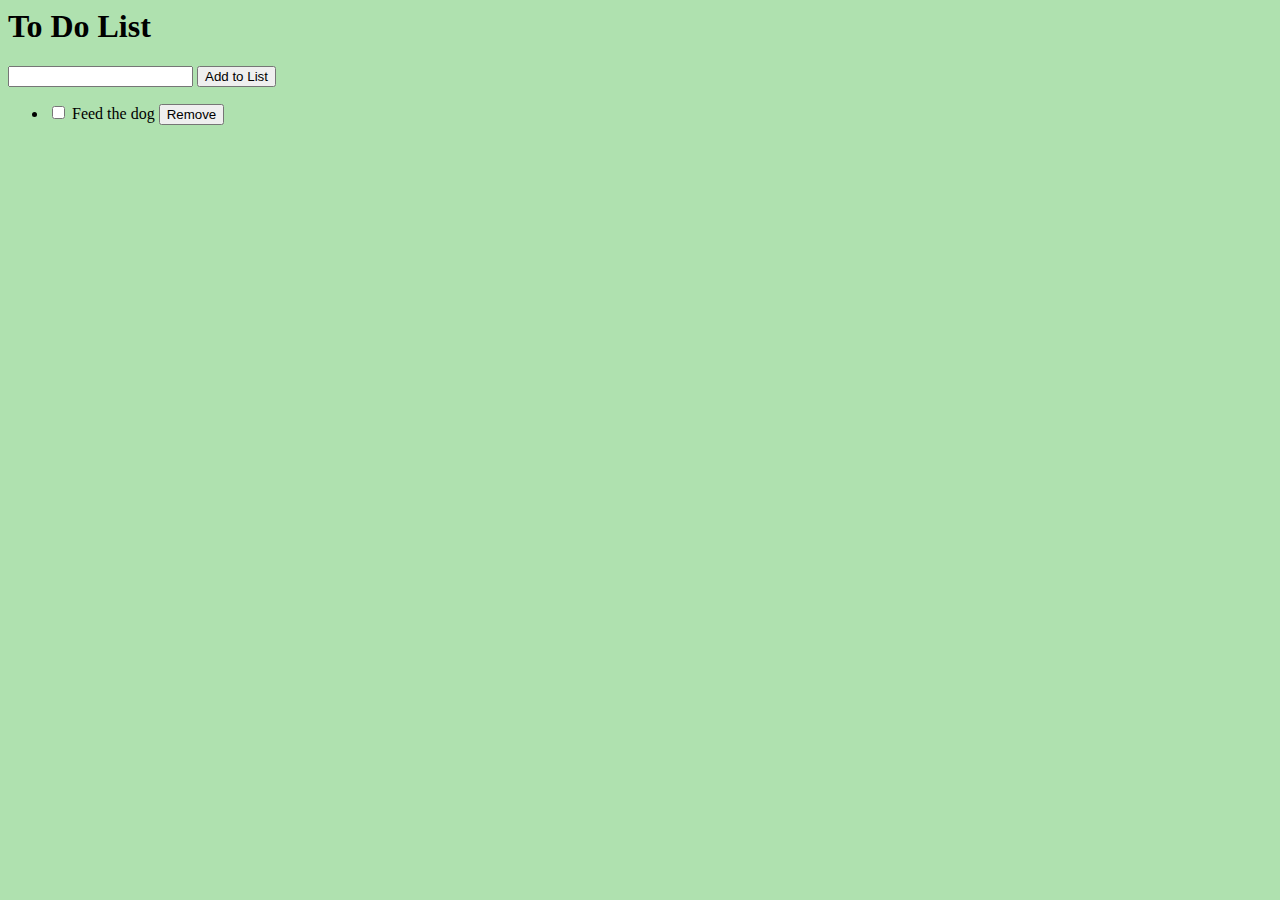
<file: index.html>
<html lang="en">
<head>
    <meta charset="UTF-8">
    <meta http-equiv="X-UA-Compatible" content="IE=edge">
    <meta name="viewport" content="width=device-width, initial-scale=1.0">
    <title>ToDo</title>
    <link rel="stylesheet" href="todo.css">
</head>
<body>
    <h1>To Do List</h1>
    <form id="add-list"> 
        <input type="text" name="list-item" id="list-item">
        <button>Add to List</button>
    </form>
    <ul id="list">
        <li> <input type="checkbox" id="strike"> Feed the dog <button>Remove</button> </li>
    </ul>
    <script src="todo.js"></script>
</body>
</html>
</file>
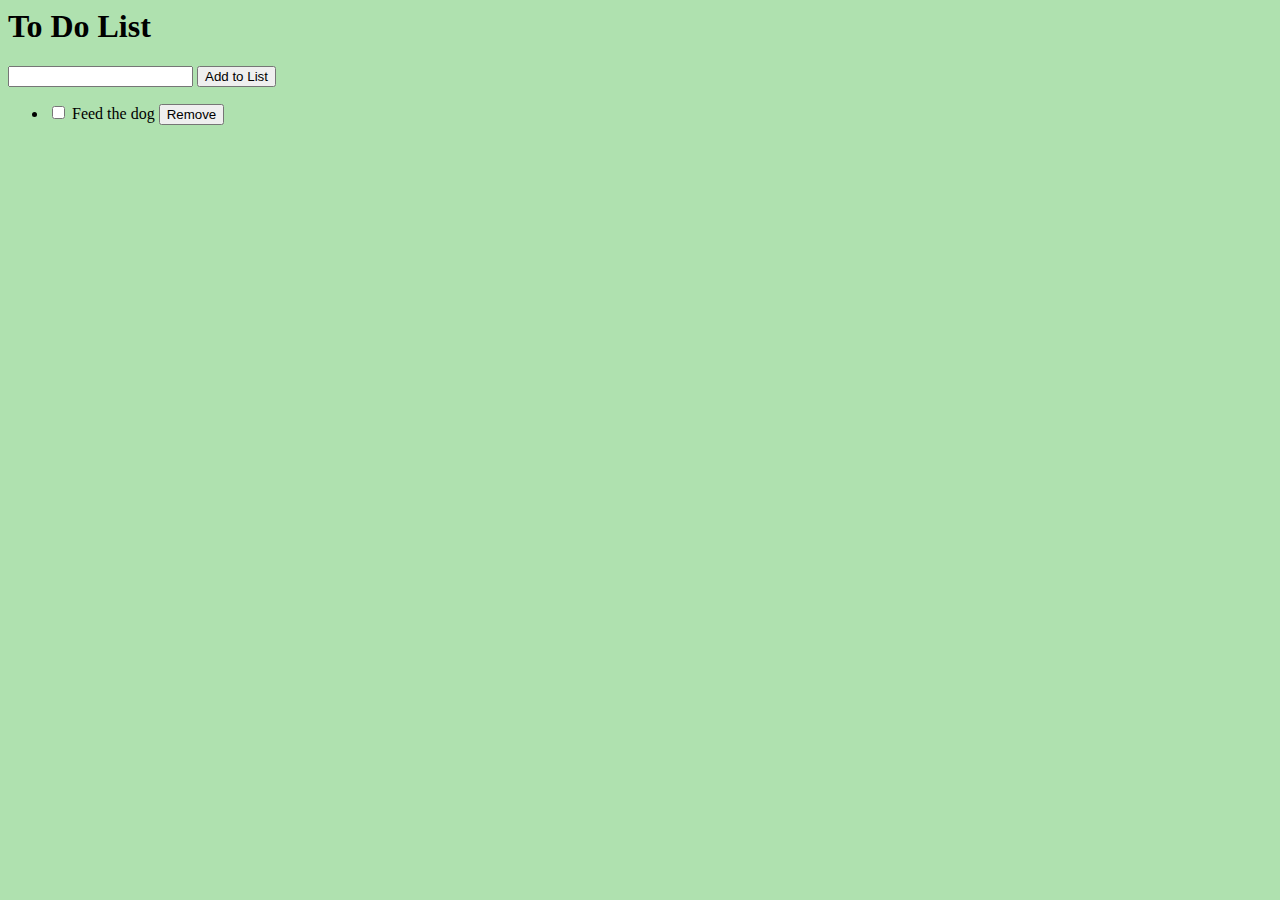
<file: todo.html>
<html lang="en">
<head>
    <meta charset="UTF-8">
    <meta http-equiv="X-UA-Compatible" content="IE=edge">
    <meta name="viewport" content="width=device-width, initial-scale=1.0">
    <title>ToDo</title>
    <link rel="stylesheet" href="todo.css">
</head>
<body>
    <h1>To Do List</h1>
    <form id="add-list"> 
        <input type="text" name="list-item" id="list-item">
        <button>Add to List</button>
    </form>
    <ul id="list">
        <li> <input type="checkbox" id="strike"> Feed the dog <button>Remove</button> </li>
    </ul>
    <script src="todo.js"></script>
</body>
</html>
</file>
<file: todo.css>
body{
    background-color: #AFE1AF;
}
</file>
